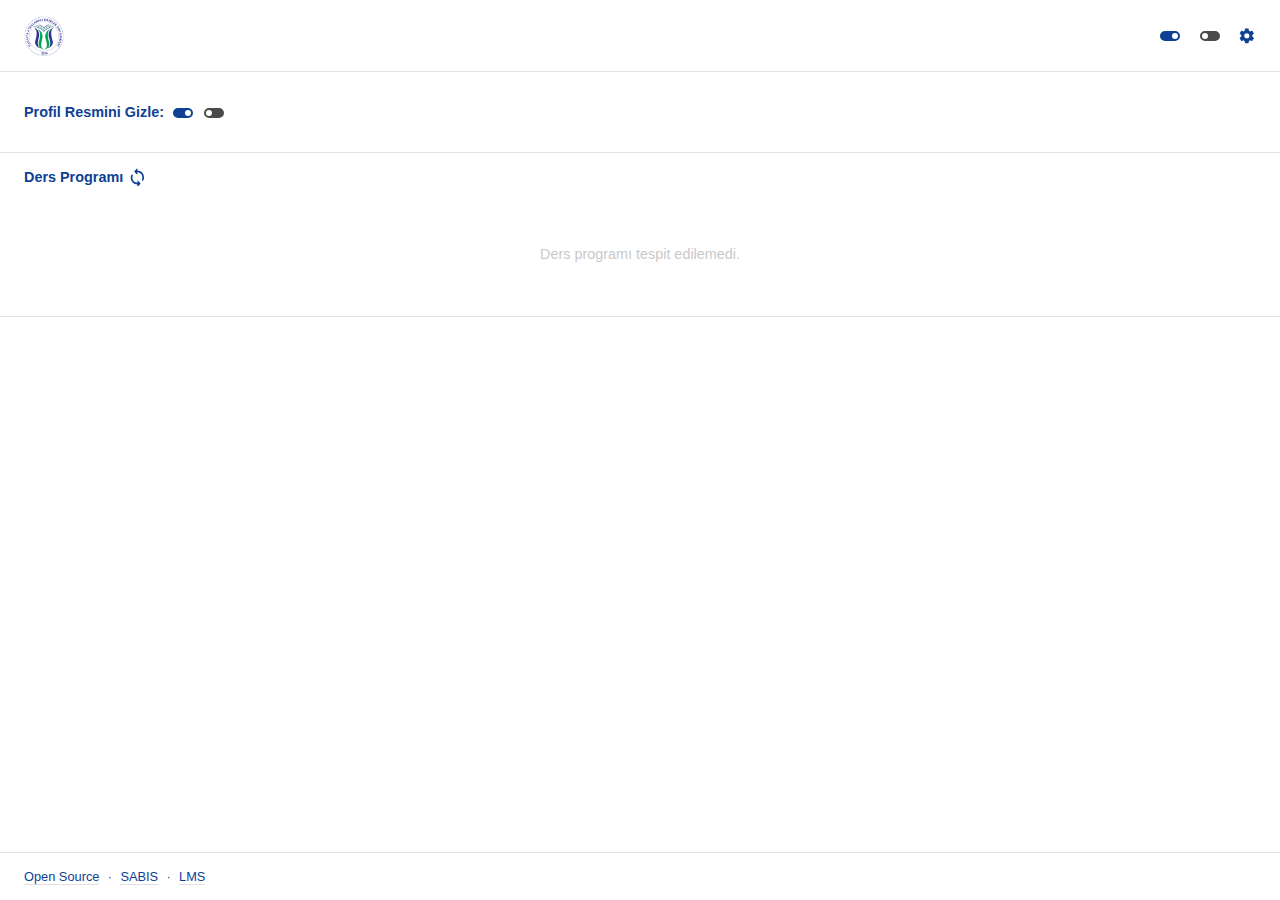
<file: html/popup.html>
<!DOCTYPE html>
<html lang="tr">
<head>
    <meta charset="utf-8">
    <meta name="viewport" content="width=device-width, initial-scale=1">

    <title>Options</title>

    <link rel="stylesheet" href="../css/style.css">

    <script src="../js/utils.js"></script>
    <script src="../js/app.js"></script>
    <script src="../js/popup.js"></script>
</head>
<body>
<div class="header">
    <a href="https://github.com/anilmisirlioglu" class="header-link">
        <img alt="" class="header-logo" src="../images/icon_1024.png">
    </a>

    <div class="spacer"></div>

    <svg class="switch header-switch--enabled switch-icon" viewBox="0 0 24 24">
        <title>Devre Dışı Bırak</title>
        <path fill="currentColor"
              d="M17,7H7A5,5 0 0,0 2,12A5,5 0 0,0 7,17H17A5,5 0 0,0 22,12A5,5 0 0,0 17,7M17,15A3,3 0 0,1 14,12A3,3 0 0,1 17,9A3,3 0 0,1 20,12A3,3 0 0,1 17,15Z"/>
    </svg>

    <svg class="switch header-switch--disabled switch-icon" viewBox="0 0 24 24">
        <title>Aktifleştir</title>
        <path fill="currentColor"
              d="M17,7H7A5,5 0 0,0 2,12A5,5 0 0,0 7,17H17A5,5 0 0,0 22,12A5,5 0 0,0 17,7M7,15A3,3 0 0,1 4,12A3,3 0 0,1 7,9A3,3 0 0,1 10,12A3,3 0 0,1 7,15Z"/>
    </svg>

    <svg class="header-settings settings-icon" viewBox="0 0 24 24">
        <title>Ayarlar</title>
        <path fill="currentColor"
              d="M12,15.5A3.5,3.5 0 0,1 8.5,12A3.5,3.5 0 0,1 12,8.5A3.5,3.5 0 0,1 15.5,12A3.5,3.5 0 0,1 12,15.5M19.43,12.97C19.47,12.65 19.5,12.33 19.5,12C19.5,11.67 19.47,11.34 19.43,11L21.54,9.37C21.73,9.22 21.78,8.95 21.66,8.73L19.66,5.27C19.54,5.05 19.27,4.96 19.05,5.05L16.56,6.05C16.04,5.66 15.5,5.32 14.87,5.07L14.5,2.42C14.46,2.18 14.25,2 14,2H10C9.75,2 9.54,2.18 9.5,2.42L9.13,5.07C8.5,5.32 7.96,5.66 7.44,6.05L4.95,5.05C4.73,4.96 4.46,5.05 4.34,5.27L2.34,8.73C2.21,8.95 2.27,9.22 2.46,9.37L4.57,11C4.53,11.34 4.5,11.67 4.5,12C4.5,12.33 4.53,12.65 4.57,12.97L2.46,14.63C2.27,14.78 2.21,15.05 2.34,15.27L4.34,18.73C4.46,18.95 4.73,19.03 4.95,18.95L7.44,17.94C7.96,18.34 8.5,18.68 9.13,18.93L9.5,21.58C9.54,21.82 9.75,22 10,22H14C14.25,22 14.46,21.82 14.5,21.58L14.87,18.93C15.5,18.67 16.04,18.34 16.56,17.94L19.05,18.95C19.27,19.03 19.54,18.95 19.66,18.73L21.66,15.27C21.78,15.05 21.73,14.78 21.54,14.63L19.43,12.97Z"/>
    </svg>
</div>

<div class="container">
    <div class="options">
        <div class="options-heading">
            <div class="options-text">
                <p>Profil Resmini Gizle:</p>
                <svg id="pp-enabled" class="switch switch-icon switch-enabled" viewBox="0 0 24 24">
                    <title>Göster</title>
                    <path fill="currentColor"
                          d="M17,7H7A5,5 0 0,0 2,12A5,5 0 0,0 7,17H17A5,5 0 0,0 22,12A5,5 0 0,0 17,7M17,15A3,3 0 0,1 14,12A3,3 0 0,1 17,9A3,3 0 0,1 20,12A3,3 0 0,1 17,15Z"/>
                </svg>

                <svg id="pp-disabled" class="switch switch-icon switch-disabled" viewBox="0 0 24 24">
                    <title>Gizle</title>
                    <path fill="currentColor"
                          d="M17,7H7A5,5 0 0,0 2,12A5,5 0 0,0 7,17H17A5,5 0 0,0 22,12A5,5 0 0,0 17,7M7,15A3,3 0 0,1 4,12A3,3 0 0,1 7,9A3,3 0 0,1 10,12A3,3 0 0,1 7,15Z"/>
                </svg>
            </div>
        </div>
    </div>
</div>

<template id="course">
    <div class="course-heading">
        <a class="course-link" href="#">
            <span class="course-name">&nbsp;</span>
            <span class="course-time">&nbsp;</span>
        </a>
    </div>
</template>

<div class="container" style="padding-top: 0.5rem">
    <div class="syllabus-title">
        <div class="syllabus-heading">
            <div class="syllabus-text">
                <p>Ders Programı</p>
                <svg class="sync-icon" viewBox="0 0 24 24">
                    <title>Sync</title>
                    <desc>Dersleri eşitle.</desc>
                    <g id="Icons" stroke="none" stroke-width="1" fill="none" fill-rule="evenodd">
                        <g id="Rounded" transform="translate(-103.000000, -3743.000000)">
                            <g id="Notification" transform="translate(100.000000, 3600.000000)">
                                <g id="-Round-/-Notification-/-sync" transform="translate(0.000000, 142.000000)">
                                    <g>
                                        <polygon id="Path" points="0.0096 0 23.0496 0 23.0496 24 0.0096 24"></polygon>
                                        <path d="M11.52,4 L11.52,2.21 C11.52,1.76 11.0016,1.54 10.704,1.86 L8.016,4.65 C7.824,4.85 7.824,5.16 8.016,5.36 L10.6944,8.15 C11.0016,8.46 11.52,8.24 11.52,7.79 L11.52,6 C14.6976,6 17.28,8.69 17.28,12 C17.28,12.79 17.136,13.56 16.8576,14.25 C16.7136,14.61 16.8192,15.02 17.0784,15.29 C17.568,15.8 18.3936,15.62 18.6528,14.95 C19.008,14.04 19.2,13.04 19.2,12 C19.2,7.58 15.7632,4 11.52,4 Z M11.52,18 C8.3424,18 5.76,15.31 5.76,12 C5.76,11.21 5.904,10.44 6.1824,9.75 C6.3264,9.39 6.2208,8.98 5.9616,8.71 C5.472,8.2 4.6464,8.38 4.3872,9.05 C4.032,9.96 3.84,10.96 3.84,12 C3.84,16.42 7.2768,20 11.52,20 L11.52,21.79 C11.52,22.24 12.0384,22.46 12.336,22.14 L15.0144,19.35 C15.2064,19.15 15.2064,18.84 15.0144,18.64 L12.336,15.85 C12.0384,15.54 11.52,15.76 11.52,16.21 L11.52,18 Z" id="🔹-Icon-Color" fill="#0E4194"></path>
                                    </g>
                                </g>
                            </g>
                        </g>
                    </g>
                </svg>
            </div>
        </div>
    </div>
    <div class="syllabus">
        <div class="empty">Ders programı tespit edilemedi.</div>
    </div>
</div>

<div class="footer">
    <div class="footer-links">
        <span class="footer-link">
          <a href="https://github.com/anilmisirlioglu/ext-subu">Open Source</a>
        </span>
        &centerdot;
        <span class="footer-link">
          <a href="https://sabis.subu.edu.tr">SABIS</a>
        </span>
        &centerdot;
        <span class="footer-link">
          <a href="https://lms.subu.edu.tr">LMS</a>
        </span>
    </div>
</div>
</body>
</html>
</file>
<file: css/style.css>
:root {
    --color-primary: #0E4194;
    --color-primary-darken: #32067c;
    --color-secondary: #e0e0e0;
    --color-secondary-dark: rgba(255, 255, 255, .2);
    --color-text: #4a4a4a;
    --color-text-dark: rgba(255, 255, 255, .8);
    --color-light-grey: #fafafa;
}

* {
    box-sizing: border-box;
}

body {
    background: #fff;
    color: var(--color-text);
    font-family: Helvetica, Arial, sans-serif;
    font-size: .9rem;
    line-height: 1.5rem;
    margin: 0;
    min-width: 24rem;
    overflow-x: hidden;
    padding-bottom: 3rem;
}

a, p {
    color: var(--color-primary);
    outline: none;
    text-decoration: none;
}

a:focus, p:focus {
    outline: none;
}

a:hover, p:hover {
    text-decoration: none;
}

p {
    display: inline;
}

.header {
    align-items: center;
    border-bottom: 1px solid var(--color-secondary);
    display: flex;
    height: 4.5rem;
    justify-content: space-between;
    padding: 0 1.5rem;
}

.header-logo {
    height: 2.5rem;
    margin-top: .5rem;
}

.switch-icon, .settings-icon {
    color: var(--color-primary);
    cursor: pointer;
    height: 1.1rem;
    margin-left: 1rem;
    vertical-align: middle;
    width: 1.1rem;
}

.sync-icon {
    color: var(--color-primary);
    cursor: pointer;
    height: 1.3rem;
    margin-left: 0.2rem;
    vertical-align: middle;
    width: 1.3rem;
}

.switch {
    height: 1.5rem;
    width: 1.5rem;
}

.switch-disabled {
    color: var(--color-text);
    margin-left: 0.2rem;
}

.switch-enabled {
    margin-left: 0.2rem;
}

.switch-hidden {
    display: none;
}

.header-switch--disabled {
    color: var(--color-text);
}

.empty {
    opacity: .3;
    padding: 3rem 1.5rem 2.5rem 1.5rem;
    text-align: center;
}

.empty-hidden {
    display: none;
}

.spacer {
    flex-grow: 1;
}

.footer {
    align-items: center;
    background: #fff;
    bottom: 0;
    border-top: 1px solid var(--color-secondary);
    font-size: .8rem;
    height: 3rem;
    display: flex;
    padding: 0 1.5rem;
    position: fixed;
    width: 100%;
}

.footer-links {
    white-space: nowrap;
}

.footer-link {
    display: inline-block;
    padding: 0 .3rem;
}

.footer-link:first-child {
    padding-left: 0;
}

.footer-link a {
    border-bottom: 1px solid var(--color-secondary);
    text-decoration: none;
}

.footer-link a:hover {
    border-bottom: 1px solid var(--color-primary);
}

.container {
    columns: 1;
    column-gap: 3rem;
    padding: 1.5rem 1.5rem .5rem 1.5rem;
    border-bottom: 1px solid var(--color-secondary);
}

.container-hidden {
    display: none;
}

.options {
    page-break-inside: avoid;
    break-inside: avoid-column;
    padding-bottom: 1rem;
}

.options-text {
    font-weight: bold;
    line-height: 2rem;
    text-decoration: none;
}

.options-heading {
    white-space: nowrap;
}

.syllabus {
    display: block;
    line-height: 1.7rem;
}

.syllabus-title {
    page-break-inside: avoid;
    break-inside: avoid-column;
}

.syllabus-heading {
    white-space: nowrap;
}

.syllabus-text {
    font-weight: bold;
    line-height: 2rem;
    text-decoration: none;
}

.course-heading {
    display: flex;
    align-items: center;
    margin-bottom: .2rem;
}

.course-link {
    color: var(--color-text);
    display: block;
    width: 100%;
}

.course-link .course-name {
    border-bottom: 1px solid var(--color-secondary);
}

.course-link:hover {
    text-decoration: none;
}

.course-link:hover .course-name {
    border-bottom: 1px solid var(--color-primary);
    color: var(--color-primary);
}

.course-time {
    background: var(--color-secondary);
    border-radius: 3px;
    font-size: .7rem;
    padding: .1rem .3rem;
    margin-left: .2rem;
    vertical-align: middle;
}
</file>
